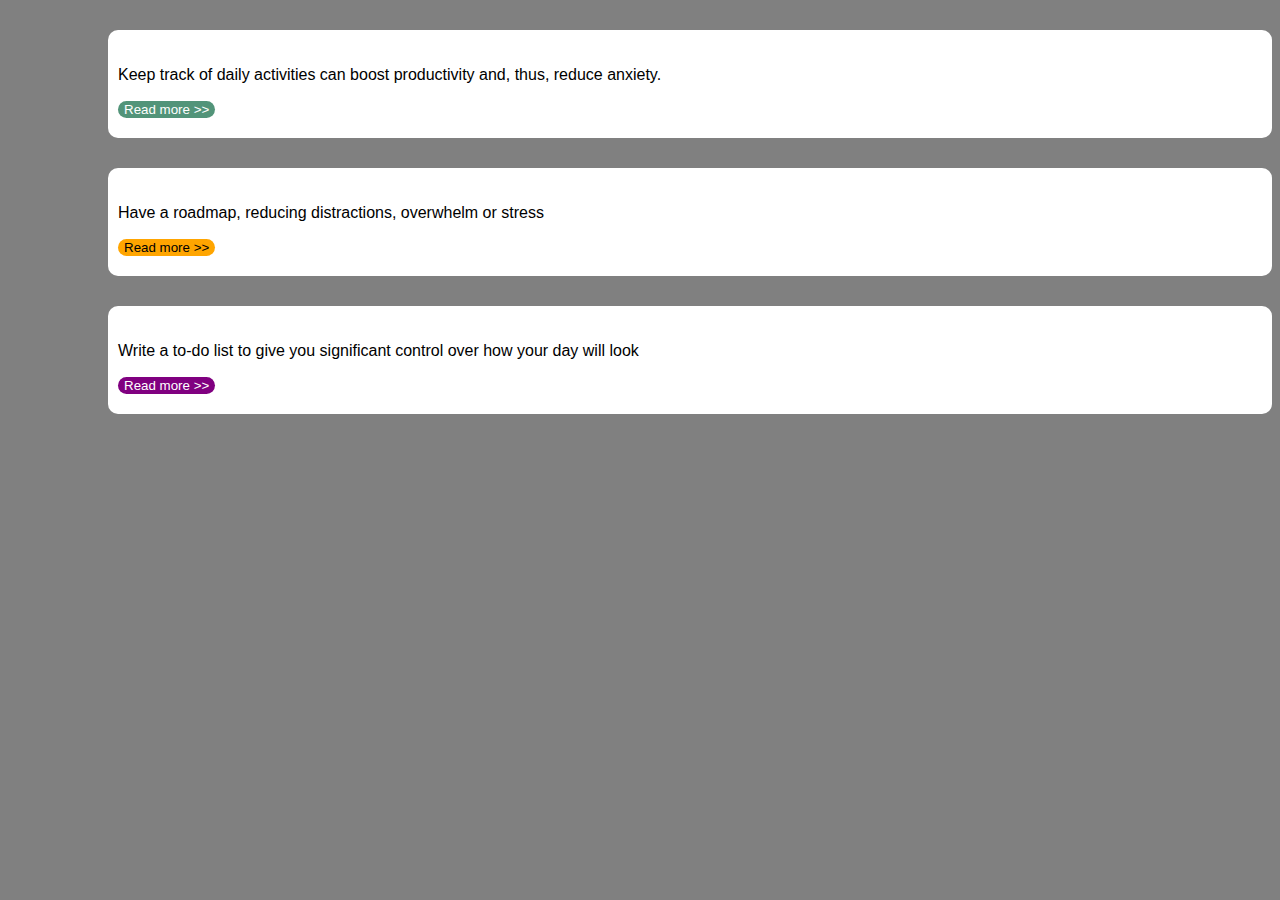
<file: Week3_Assign/EX-1/index.html>
<!DOCTYPE html>
<html lang="en">
<head>
    <meta charset="UTF-8">
    <meta http-equiv="X-UA-Compatible" content="IE=edge">
    <meta name="viewport" content="width=device-width, initial-scale=1.0">
    <link rel="stylesheet" href="style.css">
</head>
<body>

  <div class="Container">
      <p>Keep track of daily activities can boost productivity and, thus, reduce anxiety.</p>
      <button class="Buttom Buttom1">Read more >></button>
  </div>
  <div class="Container">
      <p>Have a roadmap, reducing distractions, overwhelm or stress</p>
      <button class="Buttom Buttom2">Read more >></button>
  </div>
  <div class="Container">
      <p>Write a to-do list to give you significant control over how your day will look</p>
      <button class="Buttom Buttom3">Read more >></button>
  </div>
</body>
</html>
</file>
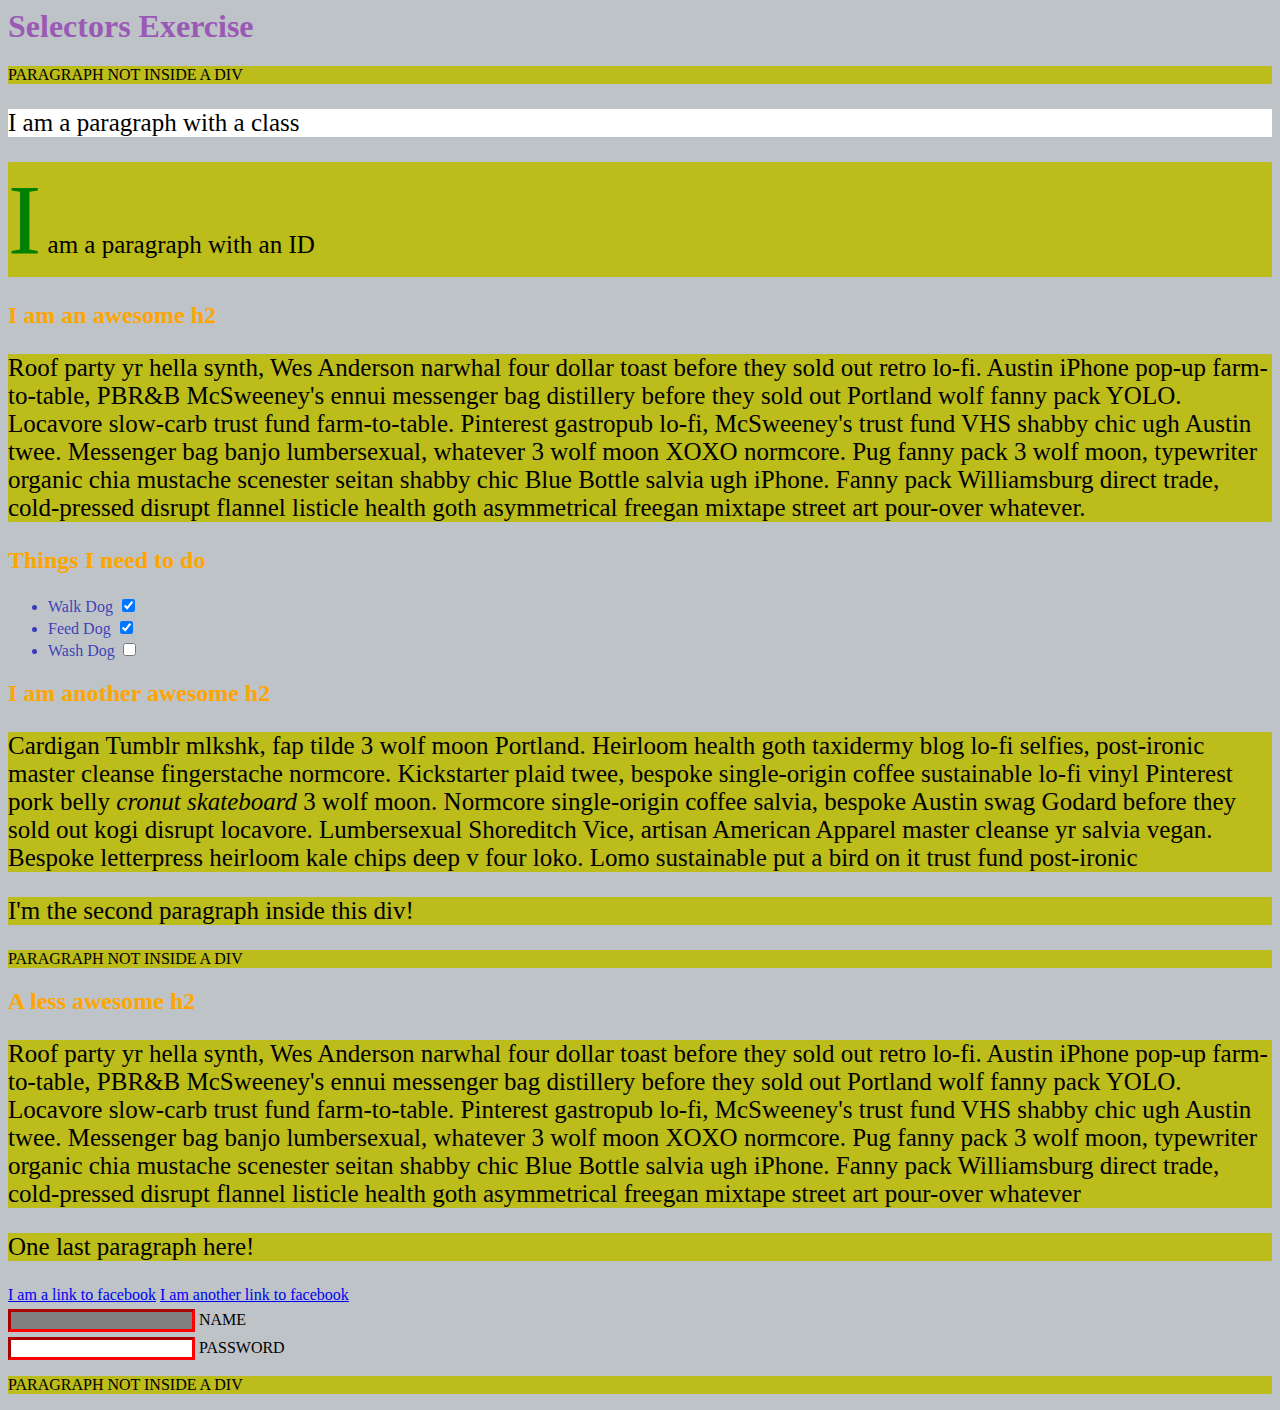
<file: Week3_Assign/EX-2/index.html>
<html>
  <head>
    <meta charset="UTF-8" />
    <title>Selectors Exercise</title>
    <link rel="stylesheet" type="text/css" href="selectors.css" />
  </head>
  <body>
    <h1>Selectors Exercise</h1>

    <p>PARAGRAPH NOT INSIDE A DIV</p>

    <div>
      <p class="hello">I am a paragraph with a class</p>
      <p id="special">I am a paragraph with an ID</p>

      <h2>I am an awesome h2</h2>

      <p>
        Roof party yr hella synth, Wes Anderson narwhal four dollar toast before
        they sold out retro lo-fi. Austin iPhone pop-up farm-to-table, PBR&B
        McSweeney's ennui messenger bag distillery before they sold out Portland
        wolf fanny pack YOLO. Locavore slow-carb trust fund farm-to-table.
        Pinterest gastropub lo-fi, McSweeney's trust fund VHS shabby chic ugh
        Austin twee. Messenger bag banjo lumbersexual, whatever 3 wolf moon XOXO
        normcore. Pug fanny pack 3 wolf moon, typewriter organic chia mustache
        scenester seitan shabby chic Blue Bottle salvia ugh iPhone. Fanny pack
        Williamsburg direct trade, cold-pressed disrupt flannel listicle health
        goth asymmetrical freegan mixtape street art pour-over whatever.
      </p>
    </div>

    <div>
      <h2>Things I need to do</h2>

      <ul>
        <li>Walk Dog <input type="checkbox" checked /></li>
        <li>Feed Dog <input type="checkbox" checked /></li>
        <li>Wash Dog <input type="checkbox" /></li>
      </ul>
    </div>

    <div>
      <h2>I am another awesome h2</h2>

      <p>
        Cardigan Tumblr mlkshk, fap tilde 3 wolf moon Portland. Heirloom health
        goth taxidermy blog lo-fi selfies, post-ironic master cleanse
        fingerstache normcore. Kickstarter plaid twee, bespoke single-origin
        coffee sustainable lo-fi vinyl Pinterest pork belly
        <em>cronut skateboard</em> 3 wolf moon. Normcore single-origin coffee
        salvia, bespoke Austin swag Godard before they sold out kogi disrupt
        locavore. Lumbersexual Shoreditch Vice, artisan American Apparel master
        cleanse yr salvia vegan. Bespoke letterpress heirloom kale chips deep v
        four loko. Lomo sustainable put a bird on it trust fund post-ironic
      </p>

      <p>I'm the second paragraph inside this div!</p>
    </div>

    <p>PARAGRAPH NOT INSIDE A DIV</p>

    <div>
      <h2>A less awesome h2</h2>

      <p>
        Roof party yr hella synth, Wes Anderson narwhal four dollar toast before
        they sold out retro lo-fi. Austin iPhone pop-up farm-to-table, PBR&B
        McSweeney's ennui messenger bag distillery before they sold out Portland
        wolf fanny pack YOLO. Locavore slow-carb trust fund farm-to-table.
        Pinterest gastropub lo-fi, McSweeney's trust fund VHS shabby chic ugh
        Austin twee. Messenger bag banjo lumbersexual, whatever 3 wolf moon XOXO
        normcore. Pug fanny pack 3 wolf moon, typewriter organic chia mustache
        scenester seitan shabby chic Blue Bottle salvia ugh iPhone. Fanny pack
        Williamsburg direct trade, cold-pressed disrupt flannel listicle health
        goth asymmetrical freegan mixtape street art pour-over whatever
      </p>

      <p>One last paragraph here!</p>

      <a href="https://www.facebook.com">I am a link to facebook</a>
      <a href="https://www.facebook.com">I am another link to facebook</a>
      <br />

      <input type="text" name="name" /><label> Name</label><br />
      <input type="password" name="password" /><label> Password</label><br />
    </div>

    <p>PARAGRAPH NOT INSIDE A DIV</p>
  </body>
</html>
</file>
<file: Week3_Assign/EX-1/style.css>
body {
    background: grey;
    font-family: sans-serif;
}
.Container {
    background-color: white;
    margin-top: 30px;
    border-radius: 10px;
    padding-top: 20px;
    padding-bottom: 20px;
    margin-left: 100px;
    padding-left: 10px;
}
.Buttom {
    border: none;
    border-radius: 30px;
    cursor: pointer;
}
.Buttom1 {
    background-color: rgba(5, 100, 61, 0.689);
    color: white;
}
.Buttom2 {
    background-color: orange;
}
.Buttom3 {
    background-color: purple;
    color: white;
}
</file>
<file: Week3_Assign/EX-2/selectors.css>
/* Style the HTML elements according to the following instructions. 
DO NOT ALTER THE EXISTING HTML TO DO THIS.  WRITE ONLY CSS!*/
 

/* MANDATORY CHALLENGES */

/* Give the <body> element a background of #bdc3c7*/
body {
    background-color: #bdc3c7;
}

/* Make the <h1> element #9b59b6*/
h1 {
    color: #9b59b6;
}

/* Make all <h2> elements orange */
h2 {
    color: orange;
}

/* Make all <li> elements blue(pick your own hexadecimal blue)*/ 
li {
    color: hsla(240, 76%, 40%, 0.797);
}

/*Change the background on every paragraph to be yellow*/
p {
    background-color: rgb(188, 188, 26);
}

/*Make all inputs have a 3px red border*/
input {
    border-width: 3px;
    border-color: red;
    margin-top: 5px;
}

/* Give everything with the class 'hello' a white background*/
.hello {
    background-color: white;
}




/* BONUS CHALLENGES */
/*You may need to research some other selectors and properties*/



/* Make all the <p>'s that are nested inside of divs 25px font(font-size: 25px)*/
div p{
    font-size: 25px;
}

/* Make only inputs with type 'text' have a gray background*/
input[type=text] {
    background-color: gray;
    color: white;
}

/* Make all "checked" checkboxes have a left margin of 50px(margin-left: 50px)*/
:checked {
    margin-left: 5px;
}

/* Make the <label> elements all UPPERCASE without changing the HTML(definitely look this one up*/
label {
    text-transform: uppercase;
}

/* Make the first letter of the element with id 'special' green and 100px font size(font-size: 100)*/
#special::first-letter {
    color: green;
    font-size: 100px;
}

/* Make the <h1> element's color change to blue when hovered over */
h1:hover {
    color: blue;
}
</file>
